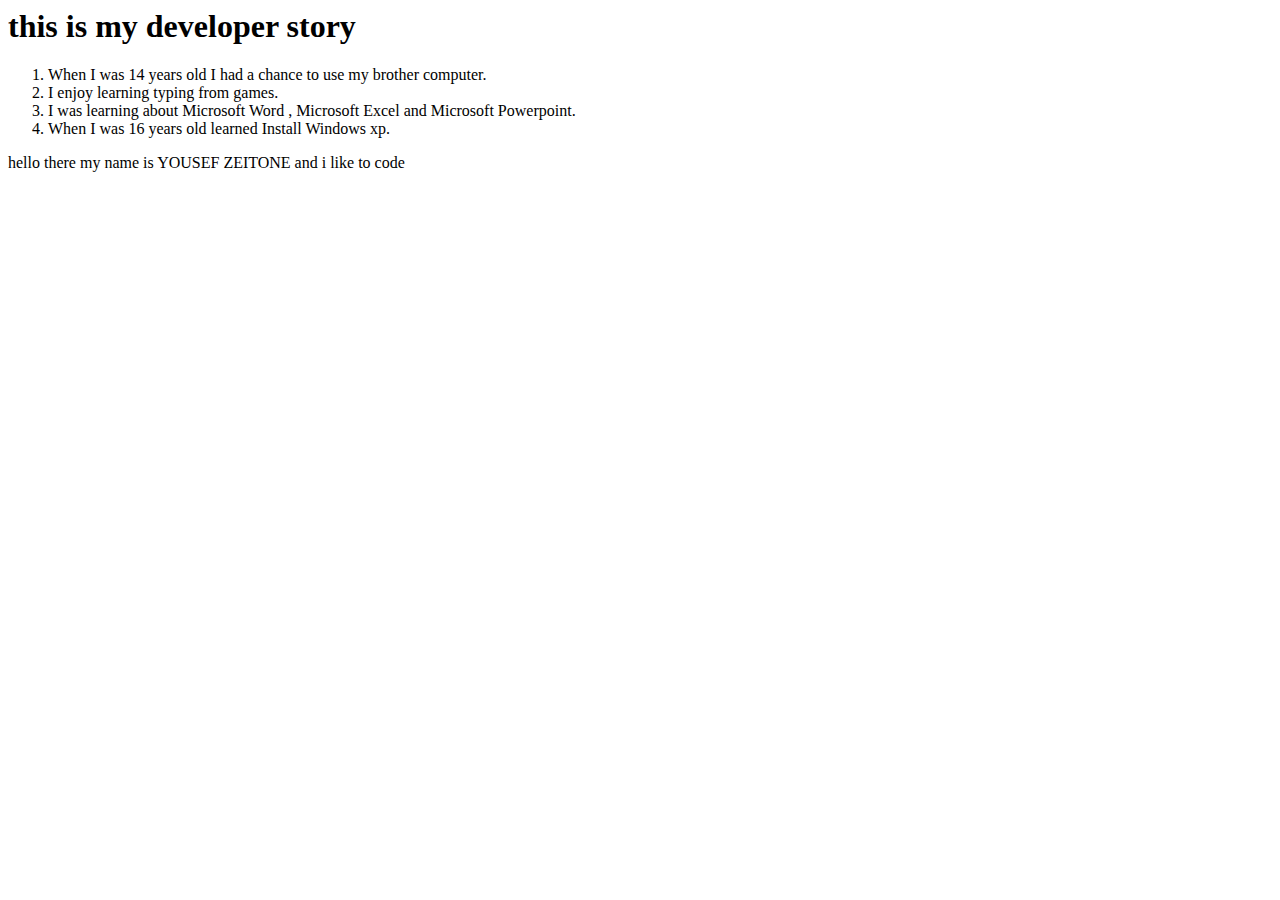
<file: index.html>
<!DOCTYPE>
<html>
   <head>
     <title>first HTML web page</title>
   </head/>
   <body>
   <header>
             <h1>this is my developer story</h1>
    <ol>
        <li> When I was 14 years old I had a chance to use my brother computer.</li>
        <li> I enjoy learning typing from games.</li>
        <li>I was learning about Microsoft Word , Microsoft Excel and Microsoft Powerpoint.</li>
        <li> When I was 16 years old learned Install Windows xp.</li>
    </ol>
   </header>
  <section>
    <p>
      hello there my name is YOUSEF ZEITONE and i like to code
    </p>
    </section>
</body>
</html>
</file>
